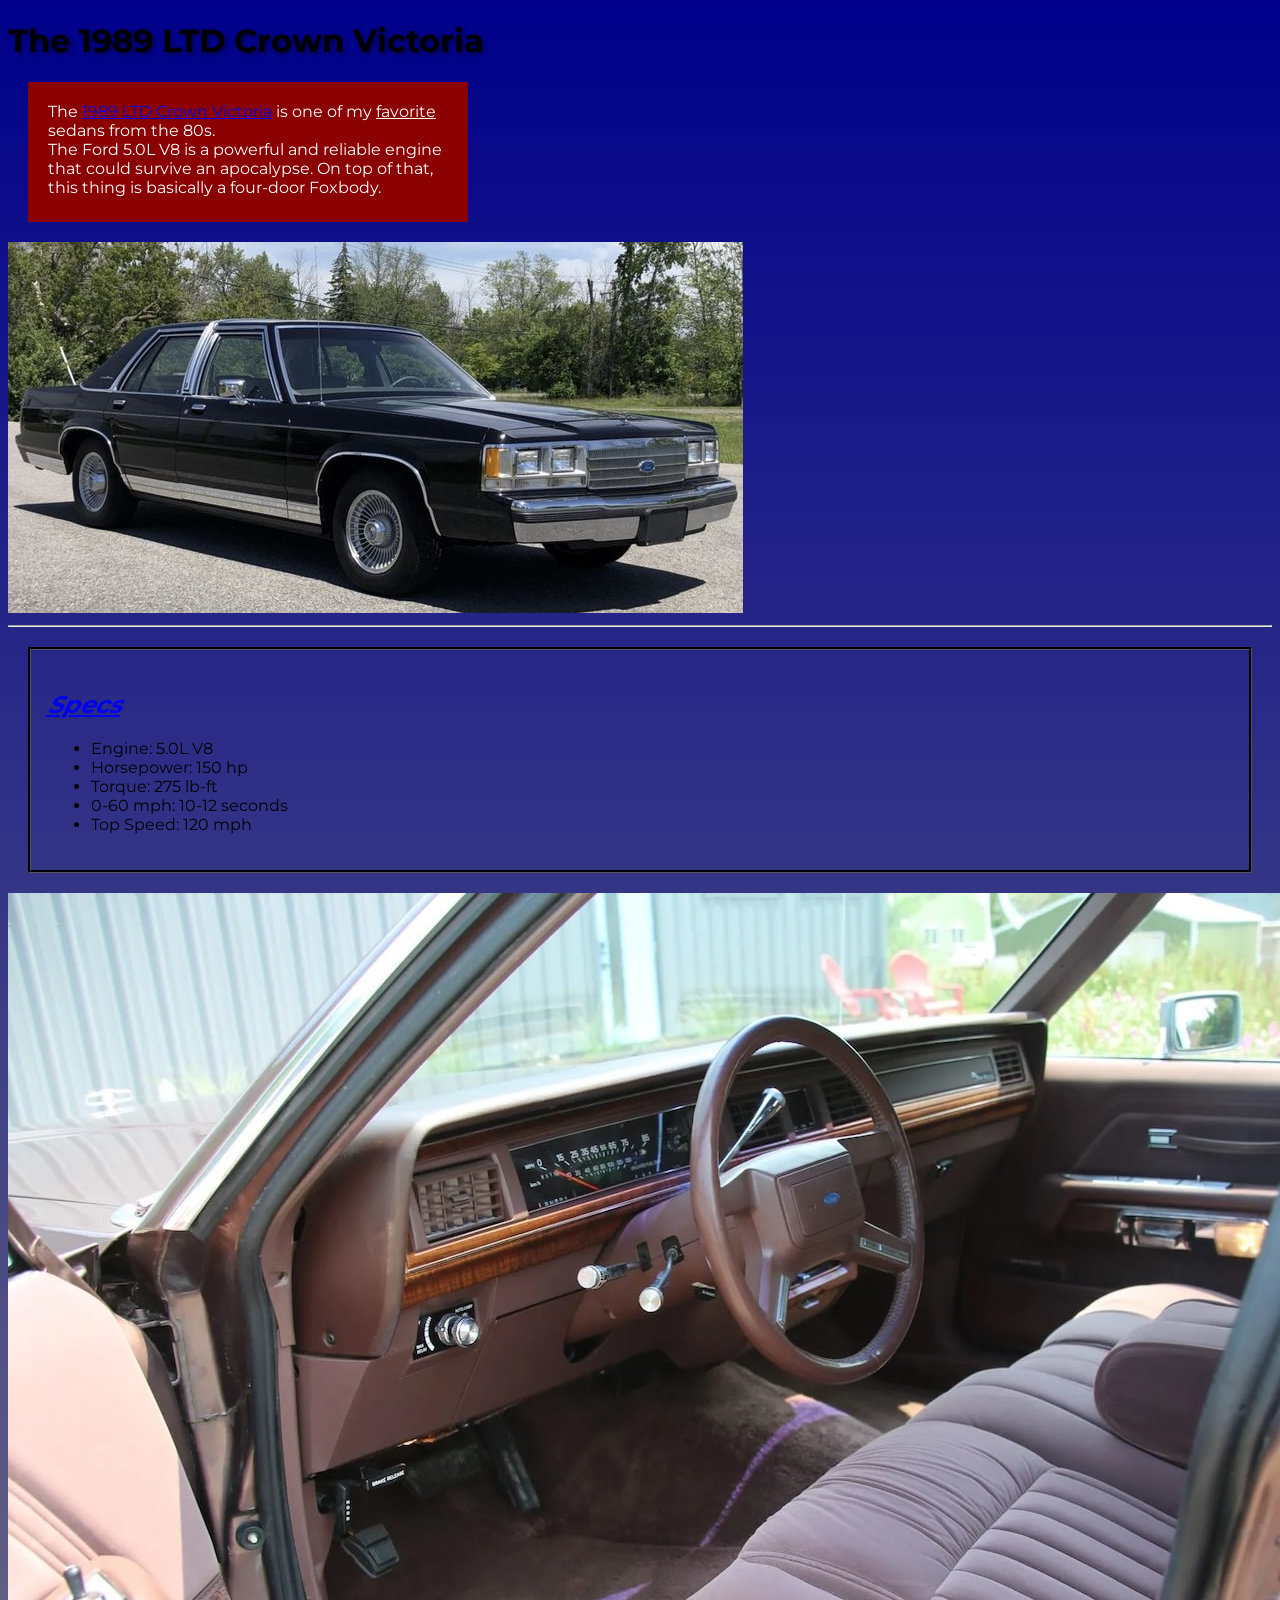
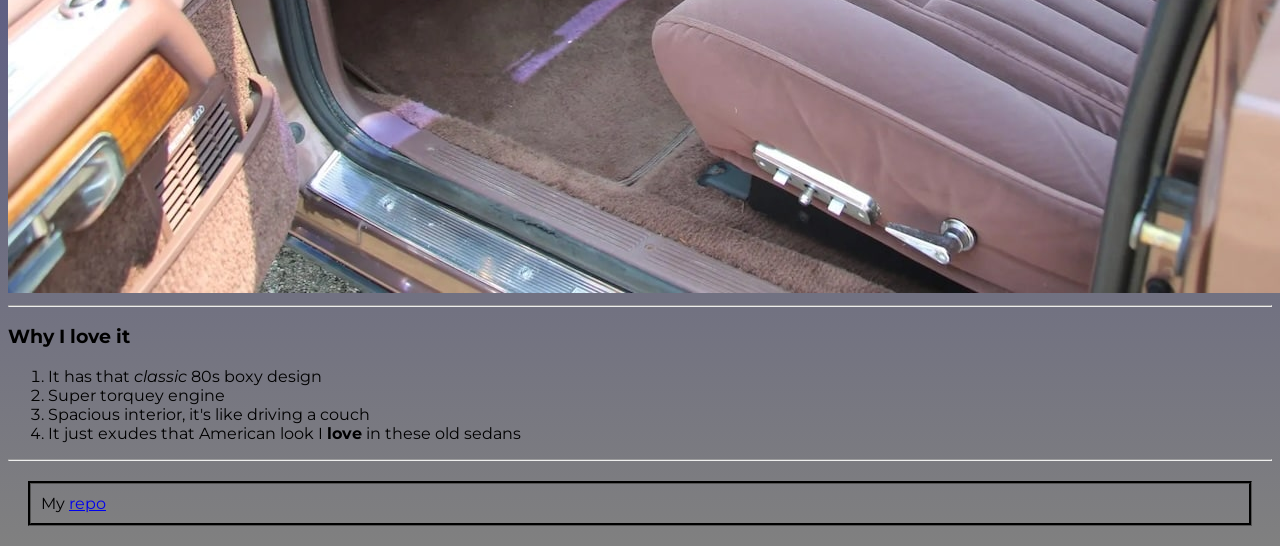
<file: Project 1/index.html>
<!DOCTYPE html>
<html>
    <head>
        <link rel="stylesheet" href="https://fonts.googleapis.com/css?family=Montserrat">
        <link rel="stylesheet" href="project1css.css">
        <title>1989 Crown Victoria</title>
    </head>
    <body>
        <h1>The 1989 LTD Crown Victoria</h1>

        <p id="intro">
            The <a href="https://en.wikipedia.org/wiki/Ford_Crown_Victoria" target="_blank">1989 LTD Crown Victoria</a> 
            is one of my <span style="text-decoration: underline;">favorite</span> sedans from the 80s. 
            <br> The Ford 5.0L V8 is a powerful and reliable engine that could survive an apocalypse.
            On top of that, this thing is basically a four-door Foxbody.
        </p>

        <img src="Victoria1.jpg" alt="1989 Crown Victoria" class="center">

        <hr>
        <div class="specs">
            <h2> <a href="https://xr793.com/wp-content/uploads/2018/06/1989-Ford-LTD-Crown-Victoria.pdf" target="_blank">Specs</a> </h2>

            <ul>
                <li>Engine: 5.0L V8</li>
                <li>Horsepower: 150 hp</li>
                <li>Torque: 275 lb-ft</li>
                <li>0-60 mph: 10-12 seconds</li>
                <li>Top Speed: 120 mph</li>
            </ul>

        </div>

        <img src="Victoria2.jpg" alt="1989 Crown Victoria Interior" class="center">

        <hr>

        <h3> Why I love it </h3>
        <ol>
            <li>It has that <span style="font-style: italic;">classic</span> 80s boxy design</li>
            <li>Super torquey engine</li>
            <li>Spacious interior, it's like driving a couch</li>
            <li>It just exudes that American look I <span style="font-weight: bold;">love</span> in 
                these old sedans</li>
        </ol>

        <hr>
    </body>
    <footer>
        <p id="footer">My <a href="https://github.com/ABriscoe13/html" target="_blank">repo</a></p>
    </footer>
</html>
</file>
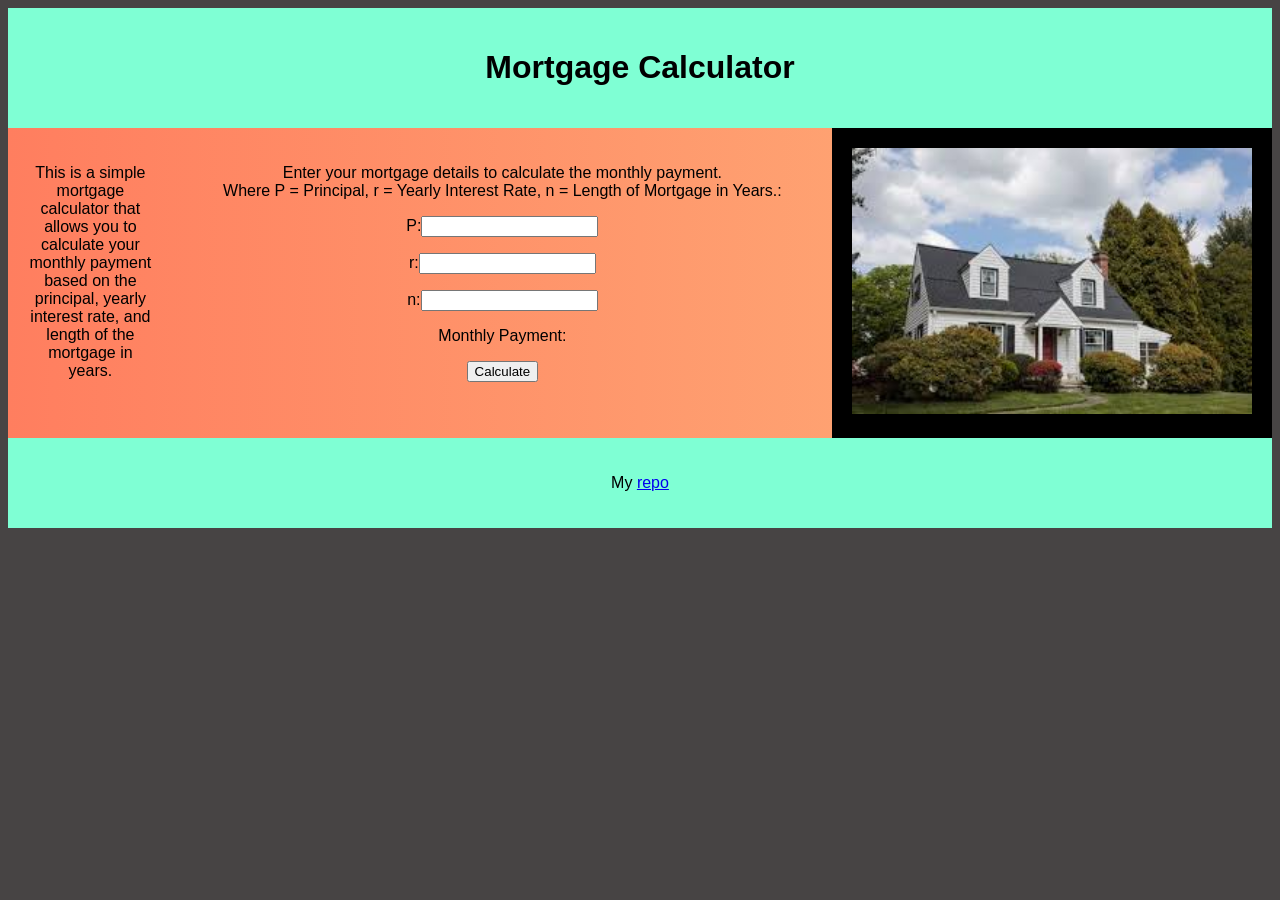
<file: Project 2/index.html>
<!DOCTYPE html>
<html>  
    <head>
        <title>Mortgage Calculator</title>
        <link rel="stylesheet" href="styles.css">
    </head>
    <body>
        <div class="content">
            <div class="header">
                <h1>Mortgage Calculator</h1>
            </div>
            <div class="description">
                <p>This is a simple mortgage calculator that allows you to calculate your monthly payment based on the principal, 
                    yearly interest rate, and length of the mortgage in years.</p>
            </div>
            <div class="inputs">
                <p>Enter your mortgage details to calculate the monthly payment. <br>
                    Where P = Principal, r = Yearly Interest Rate, n = Length of Mortgage in Years.:
                </p>
                <form action="javascript:void(0)"
                onsubmit="calculateMortgage()">
                    <p>
                        <label for="P">P:</label><input id="P"
                        name="P" type="number" min=1 required>
                    </p>
                    <p>
                        <label for="r">r:</label><input id="r"
                        name="r" type="number" min=0 step=0.01 required>
                    </p>
                    <p>
                        <label for="n">n:</label><input id="n"
                        name="n" type="number" min=1 required>
                    </p>
                    <p>
                        Monthly Payment: <span class="payment"></span>
                    </p>
                    <p>
                        <input type="submit" value="Calculate">
                    </p>
                </form>
                <script src="main.js"></script>
            </div>
            <div class="image">
                <img src="House.jpg" alt="House Image" width="400">
            </div>
        </div>
    </body>
    <footer>
        <p id="footer">My <a href="https://github.com/ABriscoe13/html" target="_blank">repo</a></p>
    </footer>
</html>
</file>
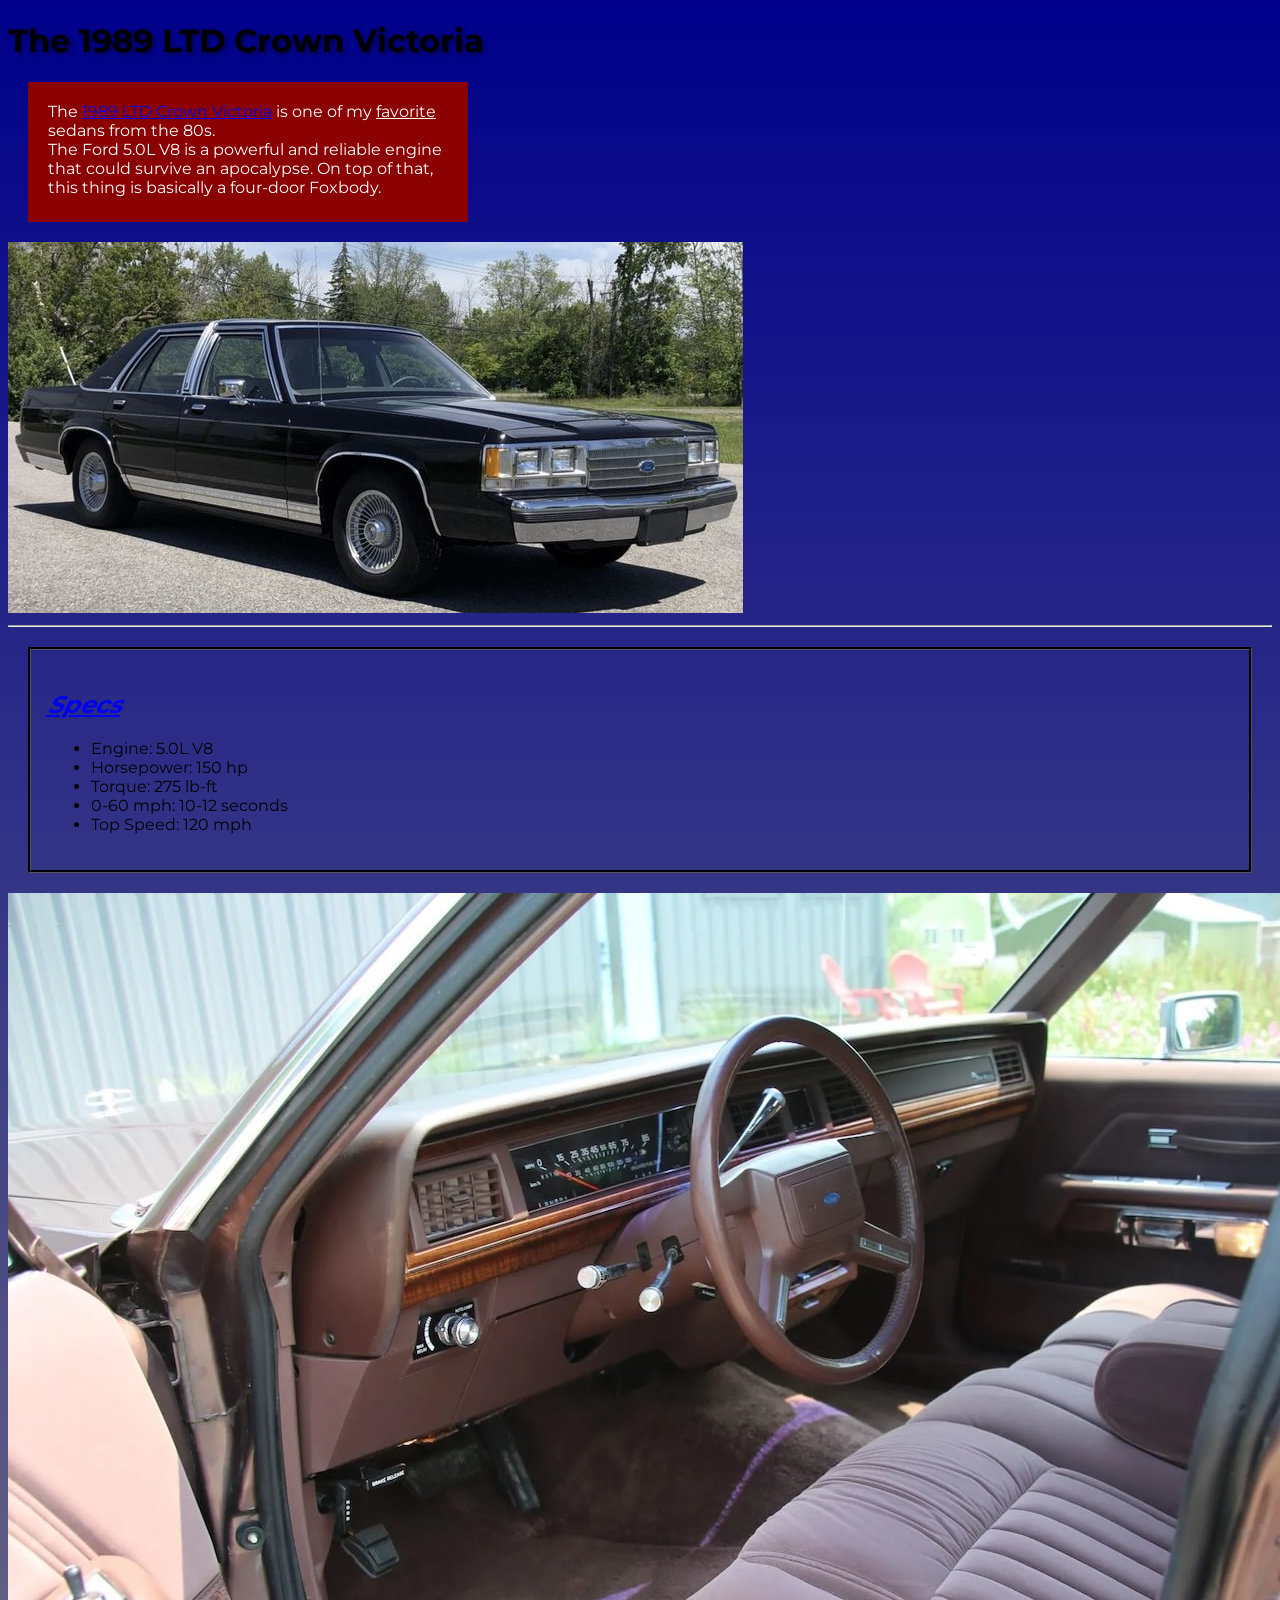
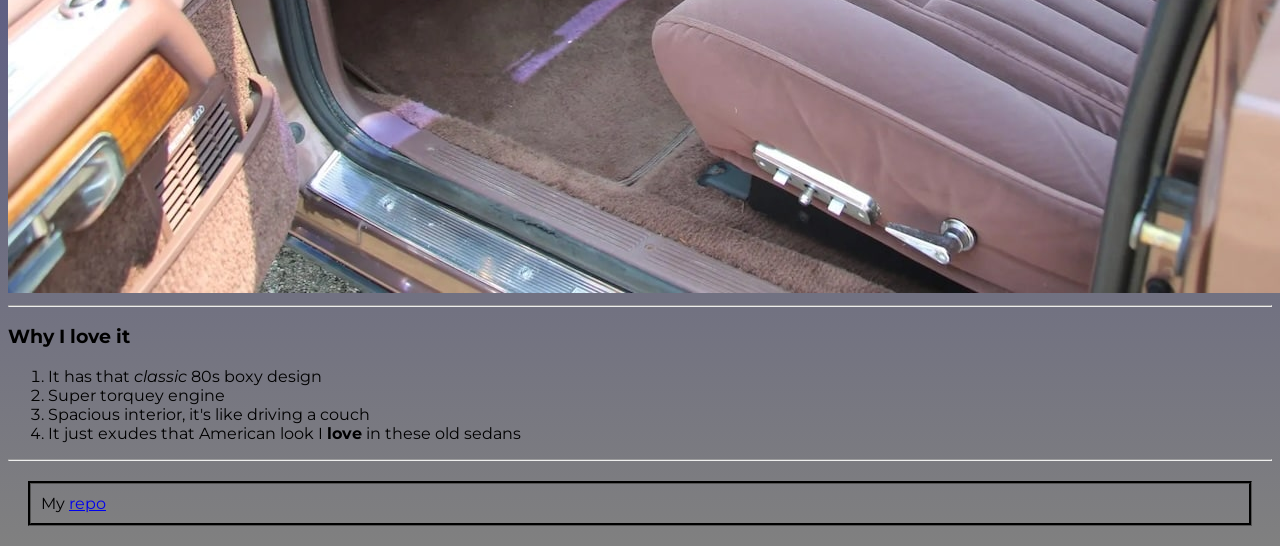
<file: Project 1/Victoria.html>
<!DOCTYPE html>
<html>
    <head>
        <link rel="stylesheet" href="https://fonts.googleapis.com/css?family=Montserrat">
        <link rel="stylesheet" href="project1css.css">
        <title>1989 Crown Victoria</title>
    </head>
    <body>
        <h1>The 1989 LTD Crown Victoria</h1>

        <p id="intro">
            The <a href="https://en.wikipedia.org/wiki/Ford_Crown_Victoria" target="_blank">1989 LTD Crown Victoria</a> 
            is one of my <span style="text-decoration: underline;">favorite</span> sedans from the 80s. 
            <br> The Ford 5.0L V8 is a powerful and reliable engine that could survive an apocalypse.
            On top of that, this thing is basically a four-door Foxbody.
        </p>

        <img src="Victoria1.jpg" alt="1989 Crown Victoria" class="center">

        <hr>
        <div class="specs">
            <h2> <a href="https://xr793.com/wp-content/uploads/2018/06/1989-Ford-LTD-Crown-Victoria.pdf" target="_blank">Specs</a> </h2>

            <ul>
                <li>Engine: 5.0L V8</li>
                <li>Horsepower: 150 hp</li>
                <li>Torque: 275 lb-ft</li>
                <li>0-60 mph: 10-12 seconds</li>
                <li>Top Speed: 120 mph</li>
            </ul>

        </div>

        <img src="Victoria2.jpg" alt="1989 Crown Victoria Interior" class="center">

        <hr>

        <h3> Why I love it </h3>
        <ol>
            <li>It has that <span style="font-style: italic;">classic</span> 80s boxy design</li>
            <li>Super torquey engine</li>
            <li>Spacious interior, it's like driving a couch</li>
            <li>It just exudes that American look I <span style="font-weight: bold;">love</span> in 
                these old sedans</li>
        </ol>

        <hr>
    </body>
    <footer>
        <p id="footer">My <a href="https://github.com/ABriscoe13/html" target="_blank">repo</a></p>
    </footer>
</html>
</file>
<file: Project 1/project1css.css>
body{
    background-image:linear-gradient(darkblue, grey);
    font-family: 'Montserrat';
}

h1{
    text-shadow: 2px 2px 4px rgba(0, 0, 0, 0.5);
}

.specs{
    border-style:groove;
    border-color: black;
    padding: 20px;
    margin: 20px;
}

#intro{
    margin: 20px;
    padding:20px;
    width: 400px;
    height: 100px;
    background-color: darkred;
    color: white;
    transition: width 2s;
}

#intro:hover{
    width: 600px;
}

h2{
    transform: skew(-25deg);
}

#footer{
    border-style: groove;
    border-color: black;
    padding: 10px;
    margin: 20px;
}
</file>
<file: Project 2/styles.css>
body{
    font-family: sans-serif;
    background-color: rgb(71, 68, 68); /* This makes it easy on the eyes */
}

.content{
    display:grid;
    grid-template-columns: repeat(6, 1fr);
    background-image: linear-gradient(to right, #ff7e5f, #feb47b);
}

.content div{
    text-align: center;
}

.header{
    grid-column: 1 / 7;
    background-color: aquamarine;
    padding: 20px;
}

.description{
    padding: 20px;
}

.inputs{
    grid-column: 2 / span 4;
    padding: 20px;
}

.image{
    padding: 20px;
    background-color: black;
}

footer{
    text-align: center;
    background-color: aquamarine;
    padding: 20px;
}
</file>
